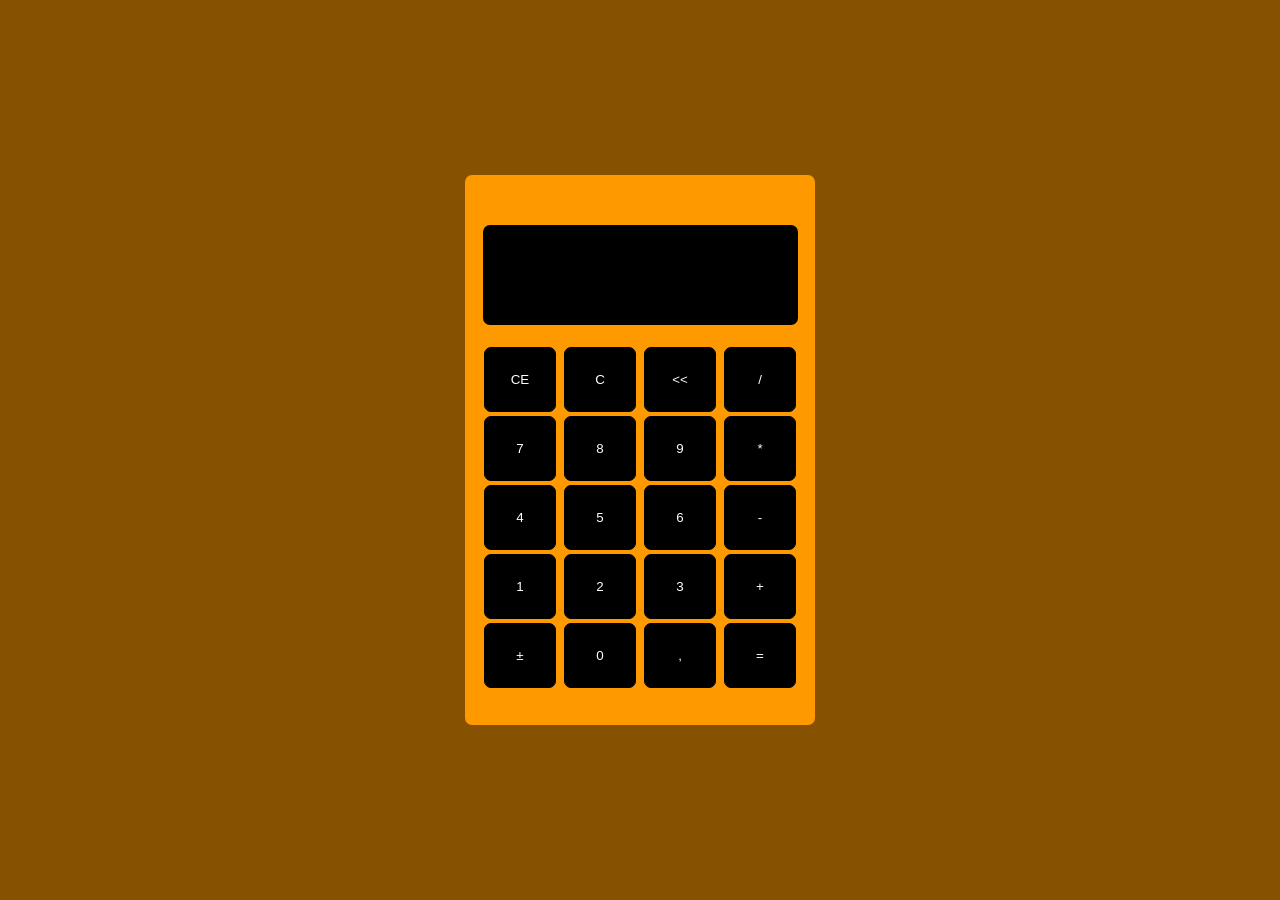
<file: index.html>
<!DOCTYPE html>
<html lang="pt-br">
<head>
    <meta charset="UTF-8">
    <meta name="viewport" content="width=device-width, initial-scale=1.0">
    <title>Calculadora</title>
    <link rel="shortcut icon" href="calculator.png" type="image/x-icon">
    <link rel="stylesheet" href="style.css">
</head>
<body>
    <div class="moverCalculadora">
        <div class="fundoCalcualdora">
        <div id="display" class="styler_display"></div>
         <div>
             <div>
                 <button onclick="apagar()">CE</button>
                 <button onclick="apagar()">C</button>
                 <button onclick="apagarUmValor()"><<</button>
                 <button onclick="dividir()">/</button>  
             </div>
             <div>
                 <button onclick="numero_7()">7</button>
                 <button onclick="numero_8()">8</button>
                 <button onclick="numero_9()">9</button>
                 <button onclick="multi()">*</button>
             </div>
             <div>
                 <button onclick="numero_4()">4</button>
                 <button onclick="numero_5()">5</button>
                 <button onclick="numero_6()">6</button>
                 <button onclick="teste()">-</button>
             </div>
             <div>
                 <button onclick="numero_1()">1</button>
                 <button onclick="numero_2()">2</button>
                 <button onclick="numero_3()">3</button>
                 <button onclick="mais()" >+</button>
             </div>
             <button>±</button>
             <button onclick="numero_0()">0</button>
             <button onclick="numero_virgula()">,</button>
             <button onclick="enter()">=</button>
         </div>
        </div>

    </div>
    <script src="script.js"></script>
</body>
</html>
</file>
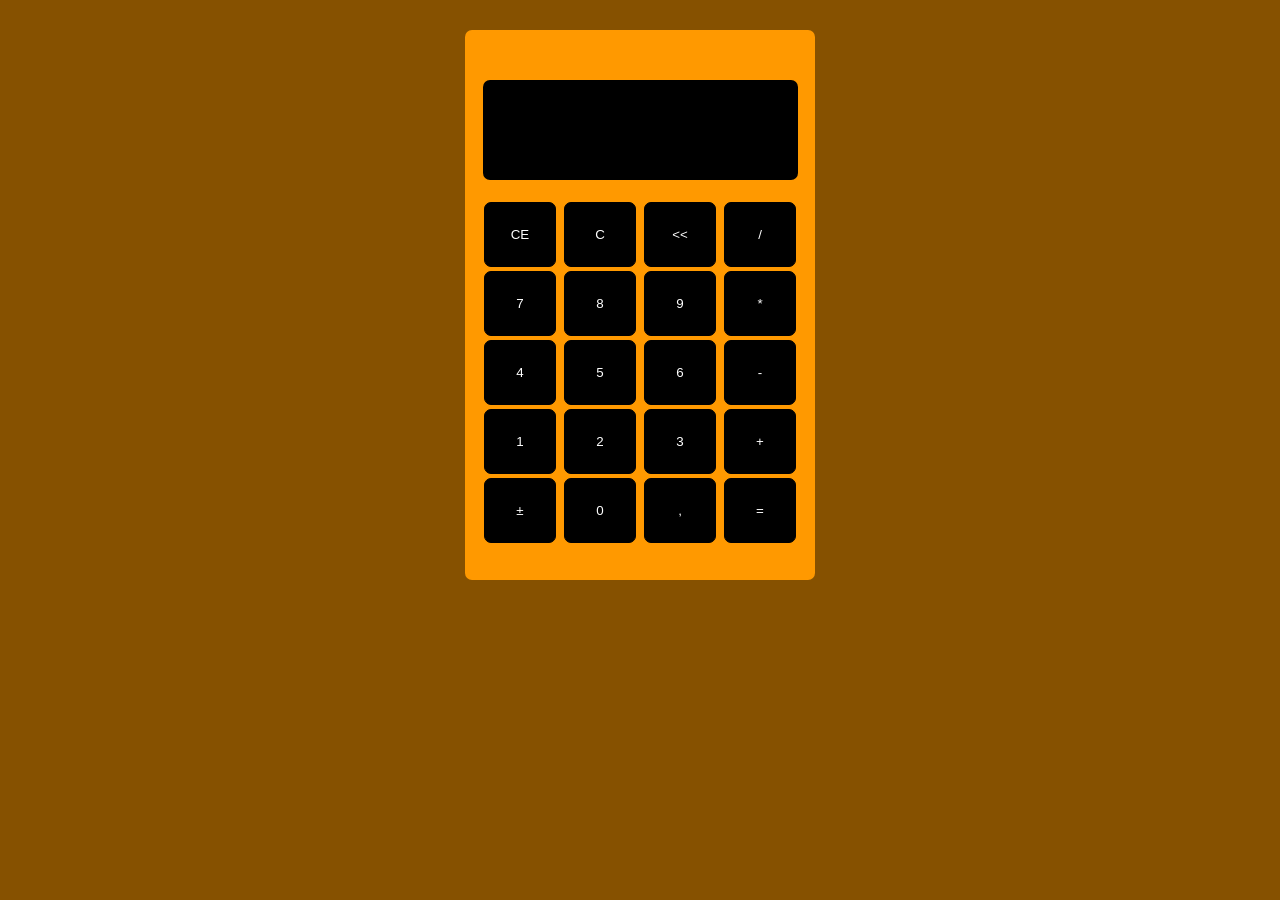
<file: Calculadora/index.html>
<!DOCTYPE html>
<html lang="pt-br">
<head>
    <meta charset="UTF-8">
    <meta name="viewport" content="width=device-width, initial-scale=1.0">
    <title>Calculadora</title>
    <link rel="shortcut icon" href="calculator.png" type="image/x-icon">
    <link rel="stylesheet" href="style.css">
</head>
<body>
    <div class="moverCalculadora">
        <div class="fundoCalcualdora">
        <main  id="teste" class="tela"></main>
         <div>
             <div>
                 <button onclick="apagar()" >CE</button>
                 <button onclick="apagar()">C</button>
                 <button onclick="apagarUmValor()"><<</button>
                 <button onclick="dividir()">/</button>  
             </div>
             <div>
                 <button onclick="numero_7()">7</button>
                 <button onclick="numero_8()">8</button>
                 <button onclick="numero_9()">9</button>
                 <button onclick="multi()">*</button>
             </div>
             <div>
                 <button onclick="numero_4()">4</button>
                 <button onclick="numero_5()">5</button>
                 <button onclick="numero_6()">6</button>
                 <button onclick="teste()">-</button>
             </div>
             <div>
                 <button onclick="numero_1()">1</button>
                 <button onclick="numero_2()">2</button>
                 <button onclick="numero_3()">3</button>
                 <button onclick="mais()" >+</button>
             </div>
             <button>±</button>
             <button onclick="numero_0()">0</button>
             <button onclick="numero_virgula()">,</button>
             <button onclick="enter()">=</button>
         </div>
        </div>

    </div>
    <script src="script.js"></script>
</body>
</html>
</file>
<file: style.css>
*{
    padding:0px;
    margin: 0px;
}

body{
    height:100vh;
    background-color:  rgb(134, 81, 0); ;
}


.moverCalculadora{
    display: flex;
    align-items: center;
    justify-content: center;
    height: 100vh;
}

.fundoCalcualdora{
    display: flex;  
    align-items: center;
    flex-direction: column;
    background-color: rgb(255, 153, 0);
    width: 350px;
    height:500px;
    padding-top: 50px;
    border-radius: 7px;
}

.styler_display{
    display: flex;
    justify-content: end;
    align-items: end;
    background-color: black;
    width: 90%;
    overflow-x: auto; 
    height: 100px;
    margin-bottom: 20px;   
    border-radius: 7px;
    font-size: 65px;
    color: white;
}

button{
    background-color: black;
    border: 1px solid black;
    color: white;
    width: 72px;
    border-radius: 7px;
    height: 65px;
    margin: 2px;
}

button:hover{
    background-color: rgb(255, 153, 0);
    cursor: pointer;
}
</file>
<file: Calculadora/style.css>
*{
    padding:0px;
    margin: 0px;
}

body{
    margin-top: 30px;
    background-color:  rgb(134, 81, 0); ;
}


.moverCalculadora{
    display: flex;
    align-items: center;
    justify-content: center;
    height: -100vh;
}

.fundoCalcualdora{
    display: flex;  
    align-items: center;
    flex-direction: column;
    background-color: rgb(255, 153, 0);
    width: 350px;
    height:500px;
    padding-top: 50px;
    border-radius: 7px;
}

.tela{
    display: flex;
    justify-content: end;
    align-items: end;
    background-color: black;
    width: 90%;
    overflow-x: auto; 
    height: 100px;
    margin-bottom: 20px;   
    border-radius: 7px;
    font-size: 65px;
    color: white;
}

button{
    background-color: black;
    border: 1px solid black;
    color: white;
    width: 72px;
    border-radius: 7px;
    height: 65px;
    margin: 2px;
}

button:hover{
    background-color: rgb(255, 153, 0);
    cursor: pointer;
}
</file>
